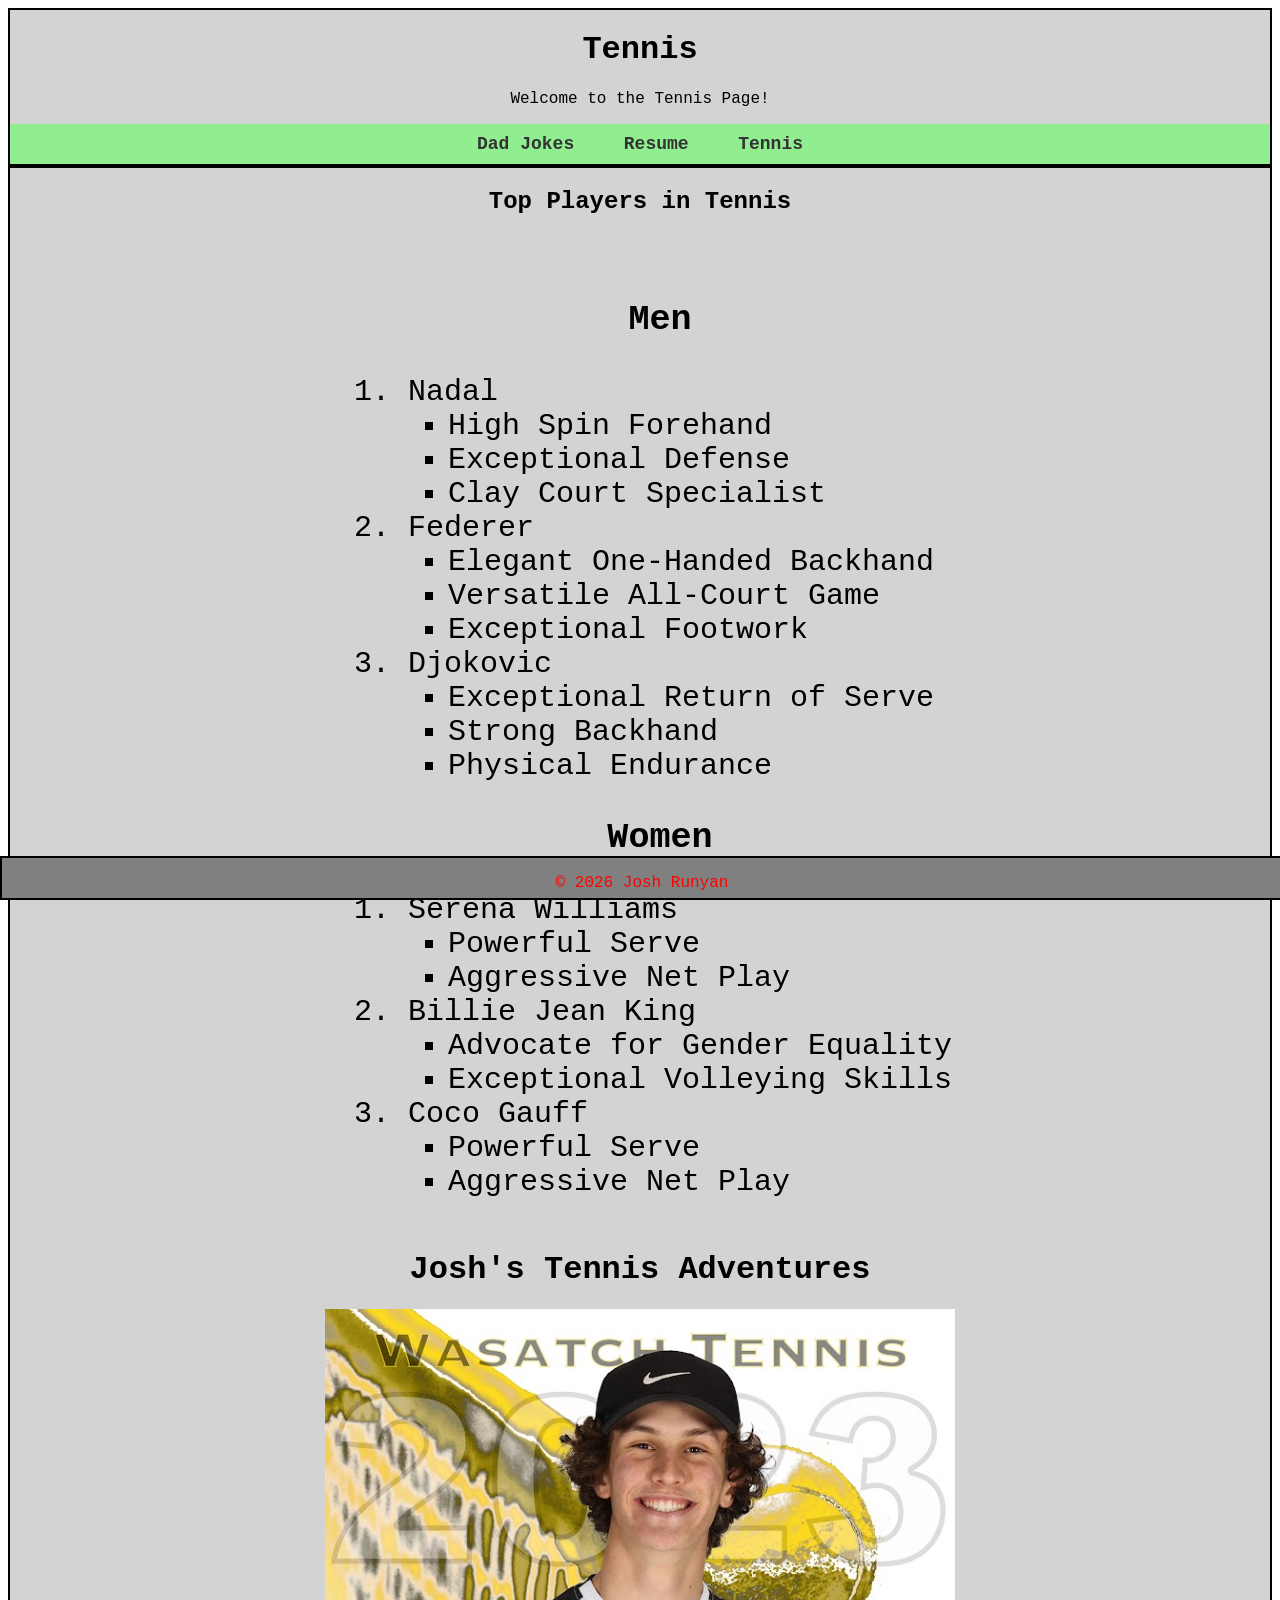
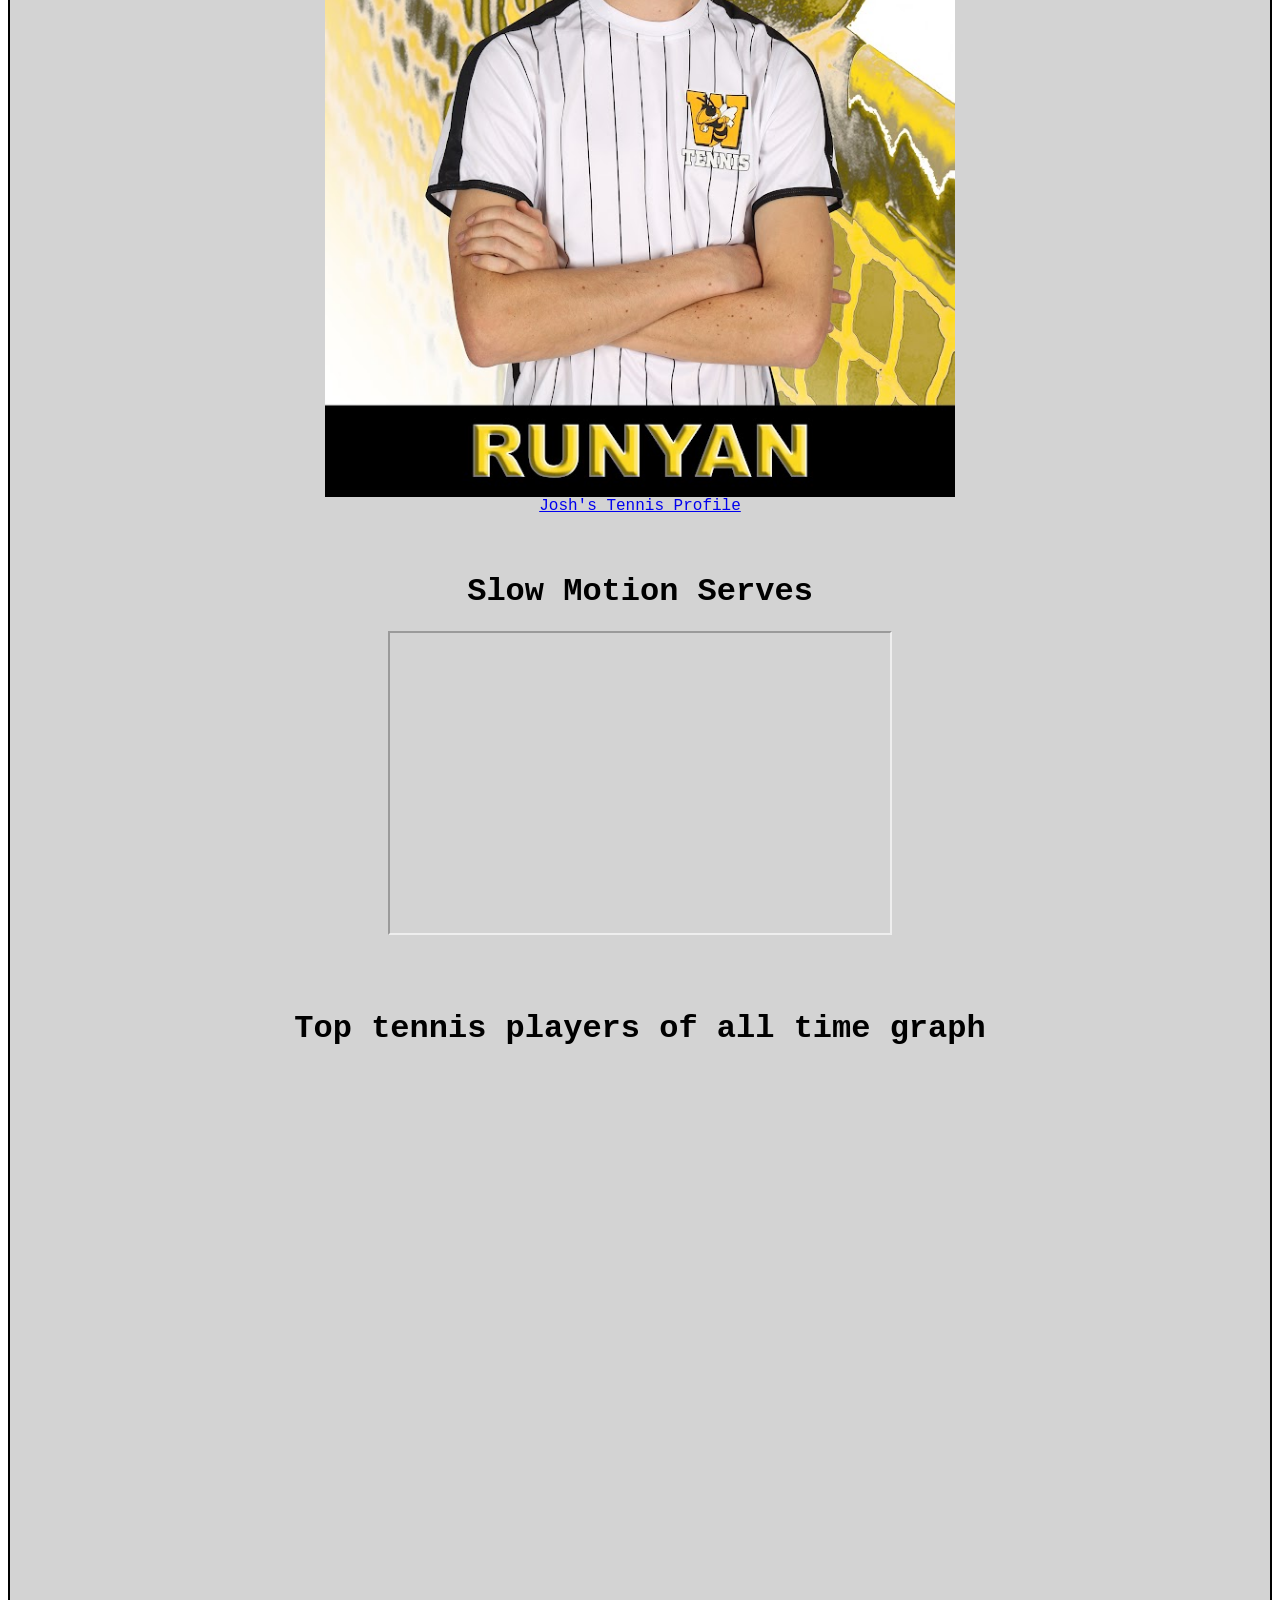
<file: index.html>
<!DOCTYPE html>
<html lang="en">
<head>
    <meta charset="UTF-8">
    <meta name="viewport" content="width=device-width, initial-scale=1.0">
    <title>Document</title>
    <link rel="stylesheet" href="css/stylesScratch.css">
    <script type="module" src="https://public.tableau.com/javascripts/api/tableau.embedding.3.latest.min.js"></script>

</head>
<body>
    <div class = "header">
        
        
        <h1>Tennis</h1>
        <p>Welcome to the Tennis Page!</p>
            <nav class = "common">
                <a href="dad-jokes.html">Dad Jokes</a>
                <a href="resume.html">Resume</a>
                <a href="#">Tennis</a>
            </nav>
    </div>
    <div class = "common mainBody">
        <h2 class="list-title">Top Players in Tennis</h2>

        <ul class="ul1">
            <li>
            
                <h3>Men</h3>
                <ol>
                    <li>Nadal
                        <br>
                        <ul>
                            <li>High Spin Forehand</li>
                            <li>Exceptional Defense</li>
                            <li>Clay Court Specialist</li>
                        </ul>

                    </li>
                        
                    <li>Federer
                        <br>
                        <ul>
                            <li>Elegant One-Handed Backhand</li>
                            <li>Versatile All-Court Game</li>
                            <li>Exceptional Footwork</li>                     
                        </ul>
                        </li>

                    <li>Djokovic
                        <br>
                        <ul>
                            <li>Exceptional Return of Serve</li>
                            <li>Strong Backhand</li>
                            <li>Physical Endurance</li>
                        </ul>
                        </li>
                </ol>
            </li>
            <li >
                <h3>Women</h3>
                <ol>
                    <li>Serena Williams
                        <br>
                        <ul>
                            <li>Powerful Serve</li>
                            <li>Aggressive Net Play</li>
                        </ul>
                        </li>
                    <li>Billie Jean King
                        <br>
                        <ul>
                            <li>Advocate for Gender Equality</li>
                            <li>Exceptional Volleying Skills</li>
                        </ul>
                        </li>
                    <li>Coco Gauff
                        <br>
                        <ul>
                            <li>Powerful Serve</li>
                            <li>Aggressive Net Play</li>
                        </ul>
                    </li>

                    </li>
                </ol>
            </li>
        </ul>
        

        <h1>Josh's Tennis Adventures</h1>
         <img src="assets/img/joshRunyan.jpg" alt="Josh holding a tennis racket">

        <a href="https://www.tennisrecruiting.net/player.asp">Josh's Tennis Profile</a>

        <br><br><br>
        <h1>Slow Motion Serves</h1>
        <iframe class="common video" 
            src="https://www.youtube.com/embed/A-Hcgjz1uow" 
            title="ATP Tennis Serve Slow Motion Compilation 2020" 
            allow="accelerometer; autoplay; clipboard-write; encrypted-media; gyroscope; picture-in-picture" 
            allowfullscreen>
        </iframe>
<br><br><br>

        <h1>Top tennis players of all time graph</h1>
        <tableau-viz id="tableauViz" 
            src="https://public.tableau.com/views/TennisViz/CurrentATOPtop10" 
            toolbar="bottom" 
            hide-tabs>
        </tableau-viz>


    </div>
    


    <div class = "common footer">
        <p>&copy; 2026 Josh Runyan</p>
    </div>


</body>
</html>
</file>
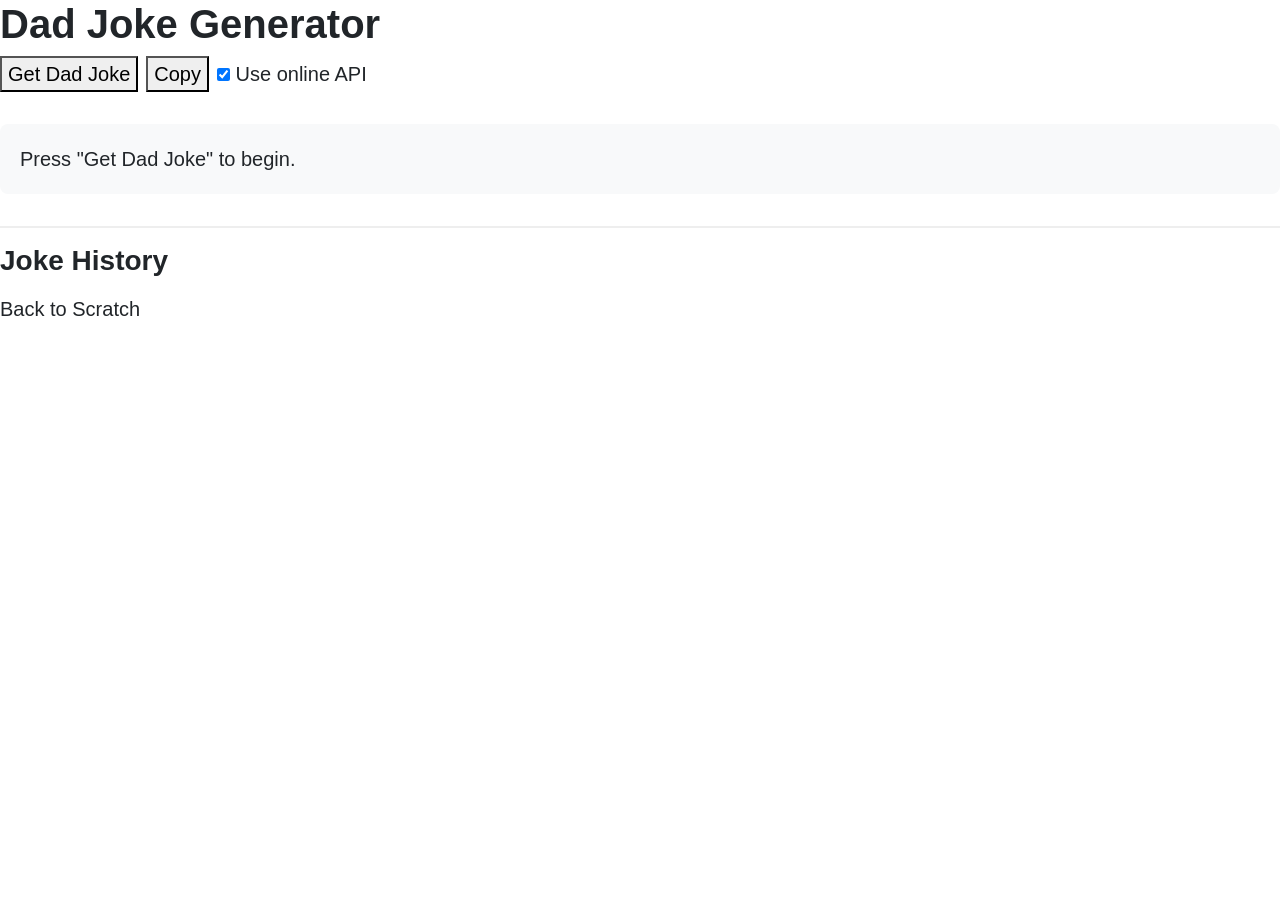
<file: dad-jokes.html>
<!doctype html>
<html lang="en">
<head>
  <meta charset="utf-8">
  <meta name="viewport" content="width=device-width, initial-scale=1">
  <title>Dad Joke Generator</title>
  <link rel="stylesheet" href="css/styles.css">
  <style>
    .joke-box{margin:2rem 0;padding:1.25rem;border-radius:8px;background:#f8f9fa}
    .controls{display:flex;gap:0.5rem;flex-wrap:wrap}
    button{cursor:pointer}
    
    /* Styles for the History section */
    .history-container {margin-top: 2rem; border-top: 2px solid #eee; padding-top: 1rem;}
    #jokeHistory {list-style-type: none; padding: 0;}
    #jokeHistory li {
        background: #fff;
        margin-bottom: 0.5rem;
        padding: 0.75rem;
        border-radius: 5px;
        border-left: 4px solid #007bff;
        box-shadow: 0 2px 4px rgba(0,0,0,0.05);
    }

    /* explosion overlay */
    :root{--explosion-duration: 700ms}
    #explosion{
      position: fixed;
      left: 50%;
      top: 40%;
      transform: translate(-50%,-50%) scale(1);
      width: 360px;
      max-width: 80vw;
      height: auto;
      pointer-events: none;
      opacity: 0;
      transition: opacity 120ms ease-in;
      z-index: 9999;
      mix-blend-mode: normal;
    }
    #explosion.visible{
      opacity: 1;
    }
  </style>
</head>
<body>
  <header>
    <h1>Dad Joke Generator</h1>
  </header>
  <main>
    <div class="controls">
      <button id="newJoke">Get Dad Joke</button>
      <button id="copyJoke">Copy</button>
      <label style="align-self:center"><input type="checkbox" id="useApi" checked> Use online API</label>
    </div>

    <div id="joke" class="joke-box">Press "Get Dad Joke" to begin.</div>
    <img id="explosion" src="assets/img/boom-explosion.gif" alt="" aria-hidden="true">

    <div class="history-container">
        <h3>Joke History</h3>
        <ul id="jokeHistory"></ul>
    </div>
  </main>

  <script>
    const jokes = [
      "I'm reading a book on anti-gravity. It's impossible to put down.",
      "Did you hear about the restaurant on the moon? Great food, no atmosphere.",
      "Why did the scarecrow win an award? Because he was outstanding in his field.",
      "I would tell you a joke about construction, but I'm still working on it.",
      "I used to play piano by ear, but now I use my hands.",
      "I don't trust stairs — they're always up to something.",
      "Why don't eggs tell jokes? They'd crack each other up.",
      "I told my wife she was drawing her eyebrows too high. She looked surprised.",
      "What do you call fake spaghetti? An impasta.",
      "I asked the librarian if the library had books on paranoia. She whispered, 'They're right behind you.'",
      "Why did the math book look sad? Because it had too many problems.",
      "I used to hate facial hair, but then it grew on me.",
      "Did you hear about the guy who invented Lifesavers? He made a mint.",
      "I don't play soccer because I enjoy the sport. I'm just doing it for kicks.",
      "Why did the bicycle fall over? It was two tired."
    ];

    const jokeEl = document.getElementById('joke');
    const btn = document.getElementById('newJoke');
    const copyBtn = document.getElementById('copyJoke');
    const useApi = document.getElementById('useApi');
    const explosionEl = document.getElementById('explosion');
    const historyList = document.getElementById('jokeHistory'); // NEW

    function getExplosionDurationMs(){
      const raw = getComputedStyle(document.documentElement).getPropertyValue('--explosion-duration') || '700ms';
      const m = raw.trim().match(/(\d+(?:\.\d+)?)/);
      return m ? Math.round(parseFloat(m[1])) : 700;
    }
    const EXPLOSION_DURATION_MS = getExplosionDurationMs();

    function playExplosion(){
      if(!explosionEl) return;
      // force reload so the GIF restarts
      explosionEl.src = 'assets/img/boom-explosion.gif?'+Date.now();
      explosionEl.classList.add('visible');
      setTimeout(()=> explosionEl.classList.remove('visible'), EXPLOSION_DURATION_MS);
    }

    // NEW: Function to add joke to the list
    function addToHistory(jokeText) {
        const li = document.createElement('li');
        li.textContent = jokeText;
        // This adds the newest joke to the top of the list
        historyList.prepend(li);
    }

    async function fetchApiJoke(){
      try{
        const res = await fetch('https://icanhazdadjoke.com/', {headers:{'Accept':'application/json'}});
        if(!res.ok) throw new Error('Network response was not ok');
        const data = await res.json();
        return data.joke;
      }catch(e){
        return null;
      }
    }

    function localJoke(){
      return jokes[Math.floor(Math.random()*jokes.length)];
    }

    async function newJoke(){
      let currentJokeText = "";
      
      if(useApi && useApi.checked){
        const j = await fetchApiJoke();
        if(j){ 
            currentJokeText = j;
        }
      }

      if(!currentJokeText) {
          currentJokeText = localJoke();
      }

      jokeEl.textContent = currentJokeText;
      addToHistory(currentJokeText); // NEW: Add to our history list
      playExplosion();
    }

    btn.addEventListener('click', newJoke);
    copyBtn.addEventListener('click', async ()=>{
      try{
        await navigator.clipboard.writeText(jokeEl.textContent || '');
        const original = copyBtn.textContent;
        copyBtn.textContent = 'Copied!';
        setTimeout(()=> copyBtn.textContent = original, 1400);
      }catch(e){
        alert('Copy failed.');
      }
    });

    document.addEventListener('keydown', (e)=>{ if(e.key === 'Enter') newJoke(); });
  </script>

  <a href="index.html">Back to Scratch</a>
</body>
</html>
</file>
<file: css/stylesScratch.css>
body{
    background-color: white;
    font-family: 'Courier New', Courier, monospace;
    text-align: center;
    color: black;
}

:root{
    --footer-height: 40px;
}


div {
    background-color: white;
    border: 2px solid #000000;
}

.header{
    background-color: lightgrey;
}

.footer {
    background-color: grey;
    color: red;
    position: fixed;
    left: 0px;
    right: 0px;
    bottom: 0px;
    width: 100%;
    height: var(--footer-height);
    
}

.ul1 {
    list-style-type: none;
}

.mainBody {
    background-color: lightgray;
    color: black;
    padding-bottom: calc(var(--footer-height) + 16px);
}
img {
    width:50%;
    height: auto;
    display: block;
    margin-left: auto;
    margin-right: auto;
}

.common {
    text-align: center;
}

ol {
    text-align: left;
    display: inline-block;
    
}

ul {
    text-align: left;
    display: inline-block;
    font-size: 30px;   
    list-style-type: square;
}

h3{
    text-align: center;
    text-decoration: ;
}

.video{
    display: block;
    width: 500px;
    height: 300px;
    margin-left: auto;
    margin-right: auto;

}

tableau-viz {
    display: block;
    width: 800px;
    height: 600px;
    margin-left: auto;
    margin-right: auto;
}
nav {
    background-color: lightgreen;
    padding: 10px;
    overflow: hidden;
}

nav a {
    color: #333;
    text-decoration: none;
    padding: 20px;
    font-size: large;
    font-weight: bold;
}

nav a:hover {
    background-color: lightblue;

}
</file>
